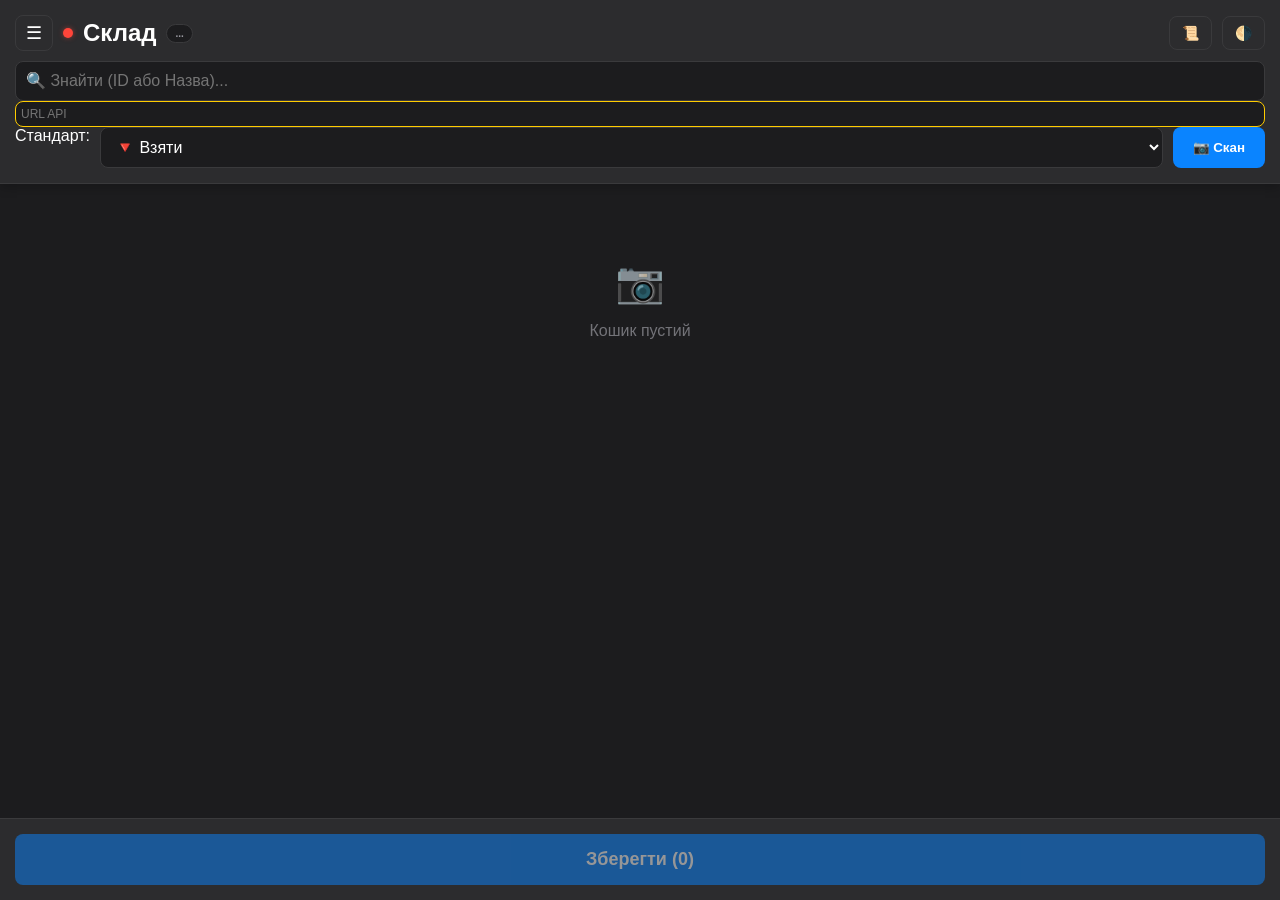
<file: index.html>
<!DOCTYPE html>
<html lang="uk">

<head>
    <meta charset="UTF-8">
    <meta name="viewport" content="width=device-width, initial-scale=1.0, user-scalable=no">
    <title>Vuzoll Warehouse</title>
    <script src="https://telegram.org/js/telegram-web-app.js"></script>

    <!-- Підключаємо нові стилі -->
    <link rel="stylesheet" href="css/base.css">
    <link rel="stylesheet" href="css/layout.css">
    <link rel="stylesheet" href="css/components.css">
    <link rel="stylesheet" href="css/modals.css">

    <!-- Підключаємо скрипти (порядок важливий!) -->
    <script src="js/config.js" defer></script>
    <script src="js/utils.js" defer></script>
    <script src="js/ui.js" defer></script>
    <script src="js/api.js" defer></script>
    <script src="js/router.js" defer></script>
    <script src="js/main.js" defer></script>
</head>

<body>

    <!-- HEADER -->
    <div class="header">
        <div class="top-row">
            <div style="display: flex; align-items: center; gap: 10px;">
                <!-- Кнопка Бургер -->
                <button class="icon-btn burger-btn" id="burgerBtn">☰</button>

                <div id="statusDot" class="status-dot disconnected"></div>
                <h2 id="pageTitle" style="margin:0;">Склад</h2>
                <span id="userRoleBadge" class="role-badge">...</span>
            </div>
            <div style="display: flex; gap: 10px;">
                <button class="icon-btn" id="logsBtn">📜</button>
                <button class="theme-btn" id="themeBtn">🌗</button>
            </div>
        </div>

        <!-- Пошук і налаштування (тільки для головної сторінки) -->
        <div id="mainPageControls">
            <div class="search-container">
                <div class="input-wrapper">
                    <input type="text" id="searchInput" placeholder="🔍 Знайти (ID або Назва)...">
                    <div id="searchSpinner" class="spinner hidden"></div>
                </div>
                <div id="searchResults" class="search-results hidden"></div>
            </div>

            <div class="api-config">
                <input type="text" id="apiUrlInput" placeholder="URL API" onchange="saveApiUrl()">
            </div>

            <div class="controls-row">
                <label class="hint-label">Стандарт:</label>
                <select id="globalActionType">
                    <option value="take">🔻 Взяти</option>
                    <option value="restock">🚚 Додати</option>
                    <option value="fact">📋 Факт</option>
                </select>
                <button class="scan-btn" id="scanBtn">📷 Скан</button>
            </div>
        </div>
    </div>

    <!-- SIDE MENU (BURGER) -->
    <div id="sideMenuOverlay" class="menu-overlay hidden"></div>
    <div id="sideMenu" class="side-menu hidden">
        <div class="menu-header">Меню <button id="closeMenuBtn" class="close-btn">✖</button></div>
        <nav>
            <!-- Головна залишається тут -->
            <button class="menu-item active" onclick="toggleMenu(false)">🏠 Склад (головна)</button>

            <!-- Ця кнопка тепер веде на users.html -->
            <a href="users.html" class="menu-item" style="text-decoration: none; display: block;">
                👥 Користувачі (Admin)
            </a>

            <a href="parts.html" class="menu-item" style="text-decoration: none; display: block;">
                ⚙️ Керувати деталями</a>
        </nav>
    </div>

    <!-- СТОРІНКИ -->
    <div id="pagesContainer">

        <!-- 1. ГОЛОВНА (СКЛАД) -->
        <div id="page-home" class="page-block active">
            <div id="itemList" class="item-list">
                <div class="empty-state">
                    <div style="font-size: 40px; margin-bottom: 10px;">📷</div>
                    <p>Кошик пустий</p>
                </div>
            </div>
            <div class="footer">
                <button id="submitBtn" class="submit-btn" disabled>Зберегти (0)</button>
            </div>
        </div>

        <!-- 2. КОРИСТУВАЧІ -->
        <div id="page-users" class="page-block hidden">
            <div class="page-actions">
                <button class="action-btn primary" id="inviteUserBtn">➕ Запросити користувача</button>
            </div>
            <div id="usersList" class="data-list">
                <!-- Сюди завантажаться юзери -->
            </div>
        </div>

        <!-- 3. ДЕТАЛІ -->
        <div id="page-parts" class="page-block hidden">
            <div class="page-actions">
                <button class="action-btn" id="refreshPartsBtn">🔄 Оновити список</button>
            </div>
            <div id="partsList" class="data-list">
                <!-- Сюди завантажаться деталі -->
            </div>
        </div>

    </div>

    <!-- МОДАЛКИ (Loading, Result, Logs) -->
    <!-- ... (код модалок Loading, Result, Logs такий самий, як був) ... -->
    <div id="loadingModal" class="loading-modal hidden">
        <div class="loading-content">
            <div class="big-spinner"></div>
            <div id="loadingText" style="font-weight: bold;">Завантаження...</div>
            <div id="progressContainer" class="progress-container hidden">
                <div id="progressBar" class="progress-bar"></div>
            </div>
        </div>
    </div>

    <div id="resultModal" class="modal hidden">
        <div class="result-content">
            <div class="modal-header">
                <h3>Результат</h3>
                <button id="closeResultBtn" class="close-btn">✖</button>
            </div>
            <div id="resultText" class="result-list"></div>
            <button id="copyResultBtn" class="action-btn">📋 Копіювати результат</button>
        </div>
    </div>

    <div id="logsModal" class="modal hidden">
        <div class="modal-content">
            <div class="modal-header">
                <h3>Logs</h3><button id="closeLogs" class="close-btn">✖</button>
            </div>
            <div class="logs-controls">
                <button id="copyLogsBtn" class="action-btn">📋 Копіювати</button>
                <button id="clearLogsBtn" class="action-btn danger">🗑 Очистити</button>
            </div>
            <pre id="logsArea">Пусто...</pre>
        </div>
    </div>

</body>

</html>
</file>
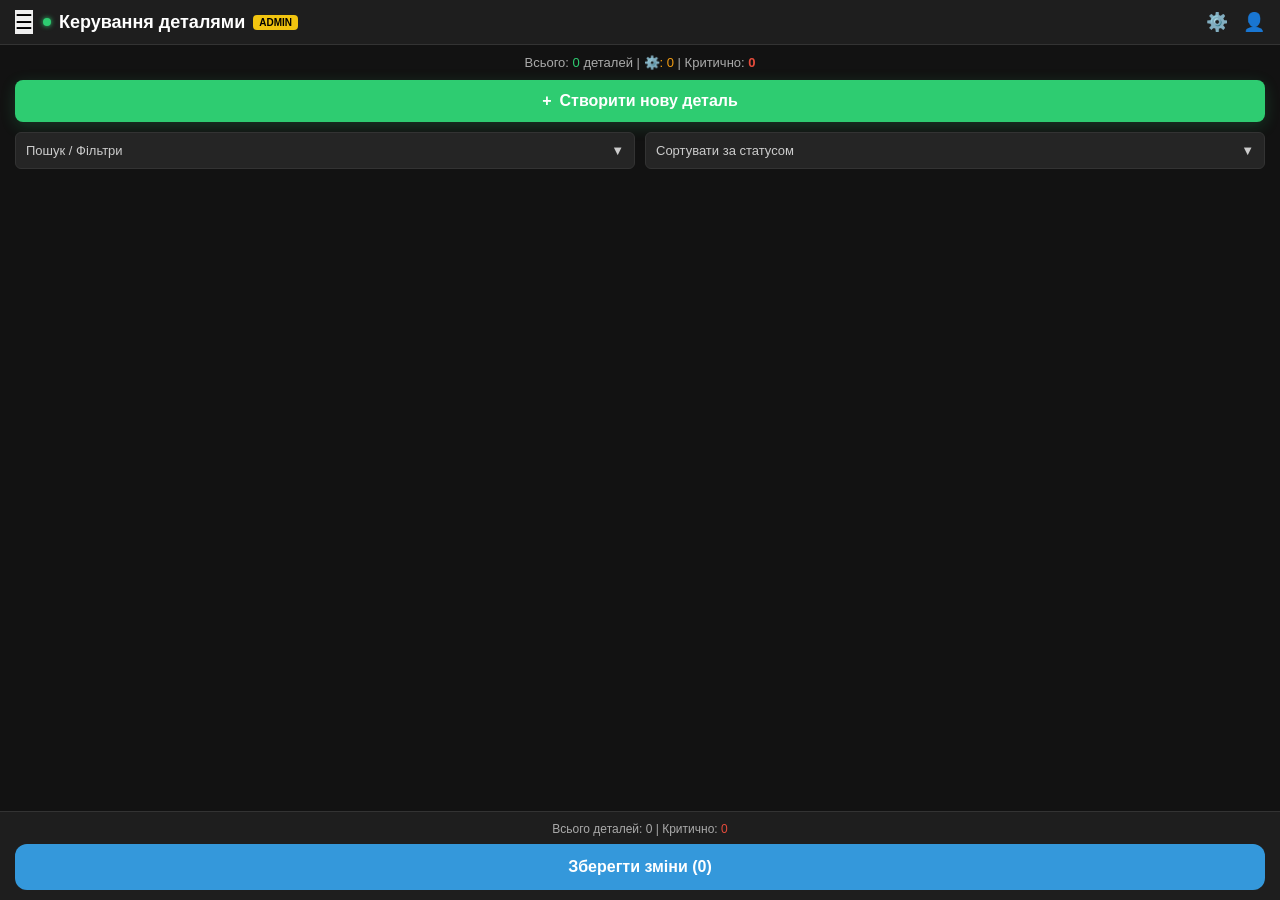
<file: parts.html>
<!DOCTYPE html>
<html lang="uk">

<head>
    <meta charset="UTF-8">
    <meta name="viewport" content="width=device-width, initial-scale=1.0, user-scalable=no">
    <title>Керування деталями</title>
    <script src="https://telegram.org/js/telegram-web-app.js"></script>

    <link rel="stylesheet" href="css/base.css">
    <link rel="stylesheet" href="css/parts.css"> <!-- Нові стилі -->

    <script src="js/config.js" defer></script>
    <script src="js/utils.js" defer></script>
    <script src="js/api.js" defer></script>
    <script src="js/parts.js" defer></script>
</head>

<body>

    <!-- Header -->
    <div class="parts-header">
        <div class="header-left">
            <button class="icon-btn" id="backBtn" style="border:none; padding:0; font-size:20px;">☰</button>
            <div class="header-title">
                <div class="status-dot"></div>
                Керування деталями
                <span class="admin-badge">ADMIN</span>
            </div>
        </div>
        <div class="header-right">
            <span>⚙️</span>
            <span>👤</span>
        </div>
    </div>

    <!-- Summary & Filters -->
    <div class="summary-bar">
        Всього: <span id="totalCount" style="color:#2ecc71">0</span> деталей |
        <span class="summary-settings">⚙️: 0</span> |
        Критично: <span id="criticalCount" class="summary-highlight">0</span>
    </div>

    <div class="action-area">
        <button id="createPartBtn" class="create-btn-large">
            <span>+</span> Створити нову деталь
        </button>

        <div class="filter-row">
            <button class="filter-btn">
                Пошук / Фільтри <span>▼</span>
            </button>
            <button class="filter-btn">
                Сортувати за статусом <span>▼</span>
            </button>
        </div>
    </div>

    <!-- Main List -->
    <div id="listView">
        <div id="partsContainer" style="padding-bottom: 20px;">
            <div class="spinner" style="margin: 20px auto;"></div>
        </div>
    </div>

    <!-- Floating Footer -->
    <div class="floating-footer">
        <div class="footer-info">
            Всього деталей: <span id="footerTotal">0</span> | Критично: <span id="footerCrit"
                style="color:#e74c3c">0</span>
        </div>
        <button class="save-changes-btn" id="bulkSaveBtn">
            Зберегти зміни (<span id="selectedCount">0</span>)
        </button>
    </div>

    <!-- Form View (Overlay) - залишаємо майже без змін, лише стилі підтягнуться з CSS -->
    <div id="formView" class="form-view hidden"
        style="display: none; position: fixed; top:0; left:0; width:100%; height:100%; z-index: 1000; overflow-y: auto;">
        <div class="form-header" style="padding:15px; display:flex; justify-content:space-between; align-items:center;">
            <button class="icon-btn" id="closeFormBtn" style="color:white; border:none;">⬅</button>
            <h3 id="formTitle" style="margin:0">Деталь</h3>
            <div style="width: 30px;"></div>
        </div>

        <div class="form-body" style="padding:20px;">
            <form id="partForm">
                <input type="hidden" name="id">

                <div class="form-group" style="margin-bottom:15px;">
                    <label>Назва товару</label>
                    <input type="text" name="name" required placeholder="Введіть назву"
                        style="width:100%; padding:10px; border-radius:8px;">
                </div>

                <div class="info-grid"
                    style="background:none; border:none; padding:0; display:flex; gap:10px; margin-bottom:15px;">
                    <div style="flex:1">
                        <label style="font-size:12px; color:#888;">Категорія</label>
                        <select name="category" id="catSelect"
                            style="width:100%; padding:10px; border-radius:8px;"></select>
                    </div>
                    <div style="flex:1">
                        <label style="font-size:12px; color:#888;">Одиниця</label>
                        <select name="unit" id="unitSelect"
                            style="width:100%; padding:10px; border-radius:8px;"></select>
                    </div>
                </div>

                <div class="form-group" style="margin-bottom:15px;">
                    <label>Локація</label>
                    <input type="text" name="location" placeholder="1-2-3"
                        style="width:100%; padding:10px; border-radius:8px;">
                </div>

                <div class="form-group" style="margin-bottom:15px;">
                    <label>Поточна кількість</label>
                    <input type="number" name="quantity" placeholder="0"
                        style="width:100%; padding:10px; border-radius:8px;">
                </div>

                <div style="display:flex; gap:10px; margin-bottom:15px;">
                    <div style="flex:1">
                        <label style="font-size:12px; color:#888;">В упак.</label>
                        <input type="number" name="qty_in_pack" placeholder="1"
                            style="width:100%; padding:10px; border-radius:8px;">
                    </div>
                    <div style="flex:1">
                        <label style="font-size:12px; color:#888;">Ціна упак.</label>
                        <input type="text" name="pack_price" placeholder="0"
                            style="width:100%; padding:10px; border-radius:8px;">
                    </div>
                </div>

                <div class="form-group" style="margin-bottom:15px;">
                    <label>Мін. запас (роботів)</label>
                    <input type="number" name="min_stock" placeholder="2"
                        style="width:100%; padding:10px; border-radius:8px;">
                </div>

                <div class="form-group" style="margin-bottom:15px;">
                    <label>Постачальник</label>
                    <input type="text" name="supplier" placeholder="UA3D"
                        style="width:100%; padding:10px; border-radius:8px;">
                </div>
                <div class="form-group" style="margin-bottom:15px;">
                    <label>Документ</label>
                    <input type="text" name="doc_name" placeholder="ISO..."
                        style="width:100%; padding:10px; border-radius:8px;">
                </div>
                <div class="form-group" style="margin-bottom:15px;">
                    <label>Посилання</label>
                    <input type="text" name="link" placeholder="http..."
                        style="width:100%; padding:10px; border-radius:8px;">
                </div>

                <div class="form-group" style="margin-bottom:20px;">
                    <label>На 1 робота</label>
                    <input type="number" name="qty_per_robot" placeholder="1"
                        style="width:100%; padding:10px; border-radius:8px;">
                </div>

                <button type="submit" class="create-btn-large" style="background:#3498db; margin-bottom:10px;">Зберегти
                    зміни</button>
                <button type="button" id="deletePartBtn"
                    style="width:100%; background:none; border:none; color:#e74c3c; padding:10px;">Видалити
                    деталь</button>
                <div style="height:50px;"></div>
            </form>
        </div>
    </div>

    <!-- Loading Modal -->
    <div id="loadingModal" class="loading-modal hidden">
        <div class="loading-content">
            <div class="big-spinner"></div>
            <div id="loadingText">Завантаження...</div>
        </div>
    </div>

</body>

</html>
</file>
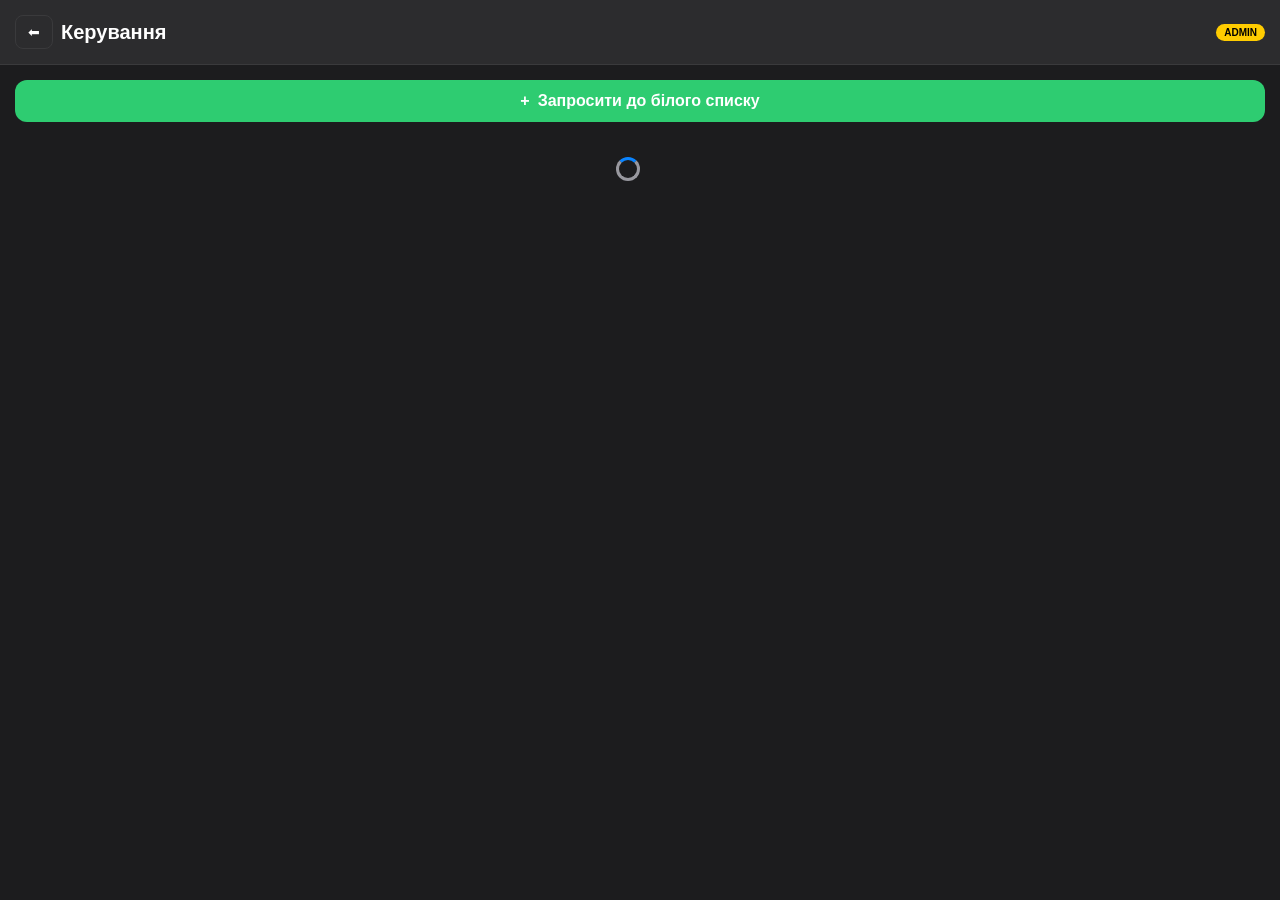
<file: users.html>
<!DOCTYPE html>
<html lang="uk">

<head>
    <meta charset="UTF-8">
    <meta name="viewport" content="width=device-width, initial-scale=1.0, user-scalable=no">
    <title>Керування користувачами</title>
    <script src="https://telegram.org/js/telegram-web-app.js"></script>

    <!-- Підключаємо ті самі стилі для єдиного вигляду -->
    <link rel="stylesheet" href="css/base.css">
    <link rel="stylesheet" href="css/layout.css">
    <link rel="stylesheet" href="css/components.css">
    <link rel="stylesheet" href="css/modals.css">

    <!-- Специфічні стилі для цієї сторінки (можна винести в css, але тут зручніше для наочності) -->
    <style>
        .users-header {
            display: flex;
            justify-content: space-between;
            align-items: center;
            padding: 15px;
            background: var(--card-bg);
            border-bottom: 1px solid var(--border-color);
        }

        .page-title {
            font-size: 20px;
            font-weight: bold;
            display: flex;
            align-items: center;
            gap: 8px;
        }

        .invite-section {
            padding: 15px;
        }

        .invite-btn-large {
            width: 100%;
            background-color: #2ecc71;
            color: white;
            padding: 12px;
            border-radius: 12px;
            border: none;
            font-size: 16px;
            font-weight: bold;
            cursor: pointer;
            display: flex;
            justify-content: center;
            align-items: center;
            gap: 8px;
        }

        .invite-btn-large:active {
            transform: scale(0.98);
            opacity: 0.9;
        }

        /* Стилі карток користувачів (як на скріншоті) */
        .user-card {
            background: var(--card-bg);
            /* Темний фон #2c2c2e */
            border-radius: 16px;
            padding: 15px;
            margin: 0 15px 10px 15px;
            display: flex;
            justify-content: space-between;
            align-items: center;
            box-shadow: 0 2px 5px rgba(0, 0, 0, 0.1);
        }

        .user-avatar {
            width: 40px;
            height: 40px;
            border-radius: 50%;
            background: #ccc;
            display: flex;
            align-items: center;
            justify-content: center;
            font-size: 20px;
            color: #333;
            margin-right: 12px;
        }

        .user-info {
            flex-grow: 1;
        }

        .user-name {
            font-size: 15px;
            font-weight: bold;
            color: var(--text-color);
            display: block;
        }

        .user-id {
            font-size: 12px;
            color: var(--hint-color);
            margin-top: 2px;
        }

        /* Кольорові бейджі ролей (Великі) */
        .role-select-badge {
            padding: 6px 12px;
            border-radius: 8px;
            font-size: 12px;
            font-weight: bold;
            text-transform: uppercase;
            border: none;
            color: #000;
            /* Текст за замовчуванням чорний для контрасту */
            cursor: default;
            min-width: 80px;
            text-align: center;
        }

        /* Кольори як на фото */
        .role-admin {
            background-color: #f1c40f;
            color: #000;
        }

        /* Жовтий */
        .role-manager {
            background-color: #2ecc71;
            color: #fff;
        }

        /* Зелений */
        .role-worker {
            background-color: #34495e;
            color: #bdc3c7;
        }

        /* Сірий */
    </style>

    <!-- Скрипти: Тільки необхідні -->
    <script src="js/config.js" defer></script>
    <script src="js/utils.js" defer></script>
    <script src="js/api.js" defer></script>
    <!-- Основний скрипт для цієї сторінки -->
    <script src="js/users.js" defer></script>
</head>

<body>

    <!-- Header -->
    <div class="users-header">
        <div class="page-title">
            <button class="icon-btn" id="backBtn">⬅</button>
            Керування
        </div>
        <div class="role-badge admin">ADMIN</div>
    </div>

    <!-- Invite Button -->
    <div class="invite-section">
        <button id="inviteUserBtn" class="invite-btn-large">
            <span>+</span> Запросити до білого списку
        </button>
    </div>

    <!-- Users List -->
    <div id="usersListContainer">
        <!-- Сюди JS додасть картки -->
        <div class="spinner" style="position:relative; margin: 20px auto;"></div>
    </div>

    <!-- Loading Modal (копія з index) -->
    <div id="loadingModal" class="loading-modal hidden">
        <div class="loading-content">
            <div class="big-spinner"></div>
            <div id="loadingText">Завантаження...</div>
        </div>
    </div>

</body>

</html>
</file>
<file: css/base.css>
/* === ЗМІННІ ТЕМ (Dark Default) === */
:root {
    --bg-color: #1c1c1e;
    --card-bg: #2c2c2e;
    --text-color: #ffffff;
    --hint-color: #98989f;
    --button-color: #0a84ff;
    --button-text: #ffffff;
    --danger-color: #ff453a;
    --border-color: #3a3a3c;
    --input-bg: #1c1c1e;
}

/* Світла тема */
body.light-theme {
    --bg-color: #f2f2f7;
    --card-bg: #ffffff;
    --text-color: #000000;
    --hint-color: #8e8e93;
    --button-color: #007aff;
    --button-text: #ffffff;
    --danger-color: #ff3b30;
    --border-color: #c6c6c8;
    --input-bg: #f2f2f7;
}

body {
    background-color: var(--bg-color);
    color: var(--text-color);
    font-family: -apple-system, BlinkMacSystemFont, 'Segoe UI', Roboto, Helvetica, Arial, sans-serif;
    margin: 0;
    padding: 0;
    padding-bottom: 100px;
    transition: background-color 0.3s, color 0.3s;
}

/* Глобальний ефект натискання */
button:active, .search-item:active, .menu-item:active {
    transform: scale(0.96);
    opacity: 0.8;
    transition: transform 0.05s ease;
}

/* Утиліти */
.hidden {
    display: none !important;
}
</file>
<file: css/layout.css>
/* --- HEADER --- */
.header {
    position: sticky;
    top: 0;
    background: var(--card-bg);
    padding: 15px;
    border-bottom: 1px solid var(--border-color);
    display: flex;
    flex-direction: column;
    gap: 10px;
    box-shadow: 0 4px 10px rgba(0,0,0,0.2);
    z-index: 1000; /* Вище лоадера, але нижче модалок і меню */
}

.top-row {
    display: flex;
    justify-content: space-between;
    align-items: center;
}

.controls-row {
    display: flex;
    gap: 10px;
}

/* --- FOOTER --- */
.footer {
    position: fixed;
    bottom: 0;
    left: 0;
    right: 0;
    background: var(--card-bg);
    padding: 15px;
    border-top: 1px solid var(--border-color);
    z-index: 800;
}

/* --- SIDE MENU (BURGER) --- */
.menu-overlay {
    position: fixed;
    inset: 0;
    background: rgba(0,0,0,0.35);
    z-index: 1400;
}
.menu-overlay.hidden {
    display: none;
}

.side-menu {
    position: fixed;
    top: 0;
    bottom: 0;
    left: 0;
    width: 250px;
    background: var(--card-bg);
    border-right: 1px solid var(--border-color);
    box-shadow: 4px 0 15px rgba(0,0,0,0.5);
    z-index: 1500;
    padding: 12px;
    display: flex;
    flex-direction: column;
    gap: 8px;
    transform: translateX(-100%);
    transition: transform 0.2s ease-out;
}

.side-menu.open {
    transform: translateX(0);
}

.side-menu-header {
    display: flex;
    justify-content: space-between;
    align-items: center;
    margin-bottom: 6px;
    font-size: 18px;
    font-weight: bold;
}

.menu-item {
    text-align: left;
    padding: 12px;
    border-radius: 8px;
    border: 1px solid transparent;
    background: transparent;
    color: var(--text-color);
    font-size: 15px;
    cursor: pointer;
}

.menu-item.active {
    background: var(--input-bg);
    border-color: var(--border-color);
    color: var(--button-color);
}

.menu-item[disabled] {
    opacity: 0.4;
    cursor: not-allowed;
}

/* --- PAGE STRUCTURE --- */
.page-block {
    padding: 10px;
    padding-bottom: 80px;
}

.item-list, .simple-list {
    display: flex;
    flex-direction: column;
    gap: 8px;
    padding: 5px;
}

.page-header-row {
    display: flex;
    justify-content: space-between;
    align-items: center;
    gap: 10px;
    margin-bottom: 10px;
}

.page-body {
    margin-top: 5px;
}
</file>
<file: css/components.css>
/* --- INPUTS & SELECTS --- */
select, input[type="text"], input[type="number"] {
    background: var(--input-bg);
    color: var(--text-color);
    border: 1px solid var(--border-color);
    border-radius: 8px;
    font-size: 16px;
    outline: none;
}

select { flex-grow: 1; padding: 10px; }

.api-config { font-size: 12px; display: flex; gap: 5px; }
.api-config input { width: 100%; padding: 5px; font-size: 12px; border: 1px solid #ffcc00; }

/* --- BUTTONS --- */
.theme-btn, .icon-btn, .close-btn {
    background: none;
    border: 1px solid var(--border-color);
    color: var(--text-color);
    padding: 8px 12px;
    border-radius: 8px;
    cursor: pointer;
    font-size: 14px;
}
.close-btn { border: none; font-size: 20px; }
.burger-btn { padding: 6px 10px; font-size: 18px; }

.scan-btn, .submit-btn, .refresh-btn, .action-btn {
    background: var(--button-color);
    color: var(--button-text);
    border: none;
    border-radius: 8px;
    font-weight: bold;
    cursor: pointer;
}

.scan-btn { padding: 10px 20px; display: flex; align-items: center; gap: 5px; }
.submit-btn { width: 100%; padding: 15px; font-size: 18px; transition: opacity 0.2s; }
.submit-btn:disabled { opacity: 0.5; cursor: not-allowed; }

.action-btn {
    flex: 1; padding: 10px; 
    background: var(--card-bg); color: var(--text-color); 
    border: 1px solid var(--border-color);
}
.action-btn.danger { color: var(--danger-color); border-color: var(--danger-color); }
.refresh-btn { margin-top: 10px; padding: 10px; }

.remove-btn {
    color: var(--danger-color); background: none; border: none;
    font-size: 22px; padding: 5px; cursor: pointer;
    display: flex; align-items: center;
}

/* --- BADGES & STATUS --- */
.status-dot {
    width: 10px; height: 10px; border-radius: 50%;
    background-color: #ff453a; transition: background-color 0.3s;
    box-shadow: 0 0 5px rgba(255, 69, 58, 0.5);
}
.status-dot.connected {
    background-color: #30d158; box-shadow: 0 0 5px rgba(48, 209, 88, 0.5);
}

.role-badge {
    font-size: 10px; padding: 3px 8px; border-radius: 12px;
    background: var(--input-bg); border: 1px solid var(--border-color);
    color: var(--hint-color); text-transform: uppercase; font-weight: bold;
}
.role-badge.admin { background: #ffcc00; color: #000; border: none; }
.role-badge.manager { background: #30d158; color: #fff; border: none; }

.simple-badge {
    padding: 2px 6px; border-radius: 8px; font-size: 11px;
    text-transform: uppercase; background: var(--input-bg); color: var(--hint-color);
}

.hint-text { font-size: 13px; color: var(--hint-color); margin-bottom: 10px; }
.inline-status {
    font-size: 13px; margin-bottom: 6px; color: var(--button-text);
    background: var(--button-color); padding: 4px 8px; border-radius: 6px;
}

/* --- CARDS (WAREHOUSE) --- */
.card {
    background: var(--card-bg); border-radius: 12px; padding: 15px;
    margin-bottom: 15px; border: 1px solid var(--border-color);
    display: flex; flex-direction: column; gap: 10px;
    animation: fadeIn 0.3s ease;
}
.card-header { display: flex; gap: 15px; }
.item-icon {
    font-size: 24px; background: var(--bg-color); width: 50px; height: 50px;
    border-radius: 8px; display: flex; align-items: center; justify-content: center;
    flex-shrink: 0;
}
.item-details { flex-grow: 1; overflow: hidden; }
.item-details h3 { margin: 0 0 5px 0; font-size: 16px; }
.item-details p { margin: 0; font-size: 13px; color: var(--hint-color); }
.item-id-full {
    font-size: 11px; font-family: monospace; color: var(--hint-color);
    word-break: break-all; background: rgba(0,0,0,0.05);
    padding: 2px 4px; border-radius: 4px; margin-bottom: 4px; display: inline-block;
}

.item-card-row {
    display: flex; justify-content: space-between; align-items: center;
    margin-top: 5px; gap: 8px; border-top: 1px solid var(--border-color); padding-top: 10px;
}
.item-action-select { padding: 8px; font-size: 14px; flex-grow: 1; max-width: 120px; }
.qty-control { display: flex; align-items: center; gap: 5px; }
.qty-input { width: 50px; text-align: center; padding: 8px; font-weight: bold; }

/* --- CARDS (SIMPLE / USERS) --- */
.simple-card {
    background: var(--card-bg); border-radius: 8px; padding: 10px;
    border: 1px solid var(--border-color); font-size: 13px;
}
.simple-card-header {
    display: flex; justify-content: space-between; align-items: center; margin-bottom: 4px;
}

/* --- SEARCH --- */
.search-container { position: relative; width: 100%; }
.input-wrapper { position: relative; width: 100%; }
#searchInput { width: 100%; padding: 10px; box-sizing: border-box; }

.search-results {
    position: absolute; top: 100%; left: 0; right: 0;
    background: var(--card-bg); border: 1px solid var(--border-color);
    border-radius: 8px; max-height: 250px; overflow-y: auto; z-index: 200;
    box-shadow: 0 4px 15px rgba(0,0,0,0.4);
}
.search-item { padding: 12px; border-bottom: 1px solid var(--border-color); cursor: pointer; }
.search-item:hover { background: var(--bg-color); }
.search-item small { color: var(--hint-color); display: block; }

.empty-state { text-align: center; margin-top: 60px; color: var(--hint-color); opacity: 0.7; }

/* --- SPINNERS --- */
.spinner {
    position: absolute; right: 12px; top: calc(50% - 9px);
    width: 18px; height: 18px; border: 3px solid var(--hint-color);
    border-top: 3px solid var(--button-color); border-radius: 50%;
    animation: spin 0.8s linear infinite; z-index: 10;
}
.big-spinner {
    width: 40px; height: 40px; border: 4px solid var(--hint-color);
    border-top: 4px solid var(--button-color); border-radius: 50%;
    animation: spin 1s linear infinite; margin-bottom: 15px;
}
@keyframes spin { 0% { transform: rotate(0deg); } 100% { transform: rotate(360deg); } }
@keyframes fadeIn { from { opacity: 0; transform: translateY(10px); } to { opacity: 1; transform: translateY(0); } }
</file>
<file: css/modals.css>
/* --- BASE MODAL --- */
.modal {
    position: fixed; top: 0; left: 0; right: 0; bottom: 0;
    background: rgba(0,0,0,0.8); z-index: 2000;
    display: flex; justify-content: center; align-items: center;
}

.modal-content {
    background: var(--bg-color); width: 90%; height: 80%;
    border-radius: 12px; padding: 15px; display: flex; flex-direction: column;
}

.modal-header {
    display: flex; justify-content: space-between; align-items: center; margin-bottom: 10px;
}

/* --- LOADING MODAL (Global) --- */
.loading-modal {
    position: fixed;
    top: 0; left: 0; right: 0; bottom: 0;
    background: rgba(0, 0, 0, 0.25);
    backdrop-filter: blur(2px);
    z-index: 900; /* Нижче Header, але вище контенту */
    display: flex;
    justify-content: center;
    align-items: center;
    flex-direction: column;
}

.loading-content {
    background: var(--card-bg);
    padding: 20px;
    border-radius: 16px;
    display: flex; flex-direction: column; align-items: center;
    box-shadow: 0 10px 30px rgba(0,0,0,0.3);
    border: 1px solid var(--border-color);
    min-width: 200px;
}

.progress-container {
    width: 100%; background-color: var(--input-bg);
    border-radius: 8px; height: 10px; margin-top: 10px;
    overflow: hidden; border: 1px solid var(--border-color);
}

.progress-bar {
    height: 100%; background-color: var(--button-color);
    width: 0%; transition: width 0.3s ease;
}

/* --- RESULT MODAL --- */
.result-content {
    background: var(--bg-color); width: 90%; max-height: 80%;
    border-radius: 12px; padding: 15px; display: flex; flex-direction: column;
    border: 1px solid var(--border-color);
}

.result-list {
    flex-grow: 1; overflow-y: auto; background: var(--input-bg);
    padding: 10px; border-radius: 8px; margin: 10px 0;
    font-family: monospace; font-size: 12px; white-space: pre-wrap;
    border: 1px solid var(--border-color);
}

/* --- LOGS MODAL --- */
.logs-controls { display: flex; gap: 10px; margin-bottom: 10px; }

#logsArea {
    flex-grow: 1; background: #111; color: #0f0; padding: 10px;
    overflow: auto; font-family: monospace; font-size: 11px;
    border-radius: 6px; white-space: pre-wrap;
}
</file>
<file: css/parts.css>
/* --- GLOBAL PAGE SETUP --- */
body {
    background-color: #121212 !important;
    color: #ffffff;
    padding-bottom: 100px;
}

/* --- HEADER --- */
.parts-header {
    background-color: #1e1e1e;
    padding: 10px 15px;
    display: flex;
    justify-content: space-between;
    align-items: center;
    border-bottom: 1px solid #333;
    position: sticky;
    top: 0;
    z-index: 100;
}

.header-left {
    display: flex;
    align-items: center;
    gap: 10px;
}

.header-right {
    display: flex;
    gap: 15px;
    font-size: 18px;
    color: #888;
}

.header-title {
    font-size: 18px;
    font-weight: bold;
    display: flex;
    align-items: center;
    gap: 8px;
}

.status-dot {
    width: 8px;
    height: 8px;
    background: #2ecc71;
    border-radius: 50%;
    box-shadow: 0 0 5px #2ecc71;
}

.admin-badge {
    background: #f1c40f;
    color: #000;
    font-size: 10px;
    padding: 2px 6px;
    border-radius: 4px;
    font-weight: 800;
}

/* --- SUMMARY BAR & FILTERS --- */
.summary-bar {
    padding: 10px 15px;
    font-size: 13px;
    color: #aaa;
    text-align: center;
    background: #121212;
}

.summary-highlight {
    color: #e74c3c;
    font-weight: bold;
}

.summary-settings {
    color: #f39c12;
}

.action-area {
    padding: 0 15px 10px 15px;
}

.create-btn-large {
    width: 100%;
    background-color: #2ecc71;
    color: white;
    padding: 12px;
    border-radius: 8px;
    border: none;
    font-size: 16px;
    font-weight: bold;
    display: flex;
    justify-content: center;
    align-items: center;
    gap: 8px;
    box-shadow: 0 4px 15px rgba(46, 204, 113, 0.2);
    margin-bottom: 10px;
}

.filter-row {
    display: flex;
    gap: 10px;
    margin-bottom: 10px;
}

.filter-btn {
    flex: 1;
    background: #252525;
    border: 1px solid #333;
    color: #ccc;
    padding: 10px;
    border-radius: 6px;
    font-size: 13px;
    display: flex;
    justify-content: space-between;
    align-items: center;
}

/* --- PART CARD DESIGN (NEW) --- */
.part-card {
    background-color: #1e1e1e;
    border-radius: 12px;
    padding: 12px;
    margin: 0 15px 20px 15px;
    /* Більший відступ знизу */
    border: 1px solid #333;
    position: relative;
    box-shadow: 0 4px 8px rgba(0, 0, 0, 0.4);
    display: flex;
    flex-direction: column;
    gap: 10px;
}

/* 1. Image Area */
.part-img-container {
    width: 100%;
    min-height: 180px;
    /* Половина ширини (приблизно) + запас */
    background-color: #252525;
    /* Темний фон для PNG */
    border-radius: 8px;
    overflow: hidden;
    position: relative;
    display: flex;
    justify-content: center;
    align-items: center;
    border: 1px solid #2a2a2a;
}

.part-img {
    width: 100%;
    height: auto;
    max-height: 300px;
    /* Щоб не було надто високим */
    object-fit: contain;
    /* Зберігає пропорції */
    display: block;
    opacity: 0;
    transition: opacity 0.3s ease;
}

.part-img.loaded {
    opacity: 1;
}

/* Fallback Icon (Wrench) */
.part-fallback-icon {
    font-size: 50px;
    color: #444;
    display: none;
    /* JS вмикає це, якщо фото немає */
}

/* 2. Header Area (Name & ID) */
.card-header-row {
    display: flex;
    gap: 10px;
    align-items: stretch;
    /* Розтягуємо дочірні елементи на всю висоту */
    justify-content: space-between;
    min-height: 50px;
    /* Можна задати мінімальну висоту для естетики */
}

/* Оновлюємо цей клас */
.part-titles {
    flex-grow: 1;
    min-width: 0;

    /* Додаємо Flexbox для центрування всередині блоку */
    display: flex;
    flex-direction: column;
    /* Розміщуємо Назву над ID */
    justify-content: center;
    /* Центруємо по вертикалі */
}

/* Додатково можна прибрати відступи, які можуть заважати центруванню */
.part-name {
    margin-bottom: 2px;
    /* Мінімальний відступ між назвою та ID */
    line-height: 1.2;
}

.part-id {
    font-size: 11px;
    color: #666;
    font-family: monospace;
    background: #181818;
    padding: 2px 5px;
    border-radius: 4px;
    display: inline-block;
}

.card-actions {
    display: flex;
    flex-direction: column;
    gap: 8px;
    flex-shrink: 0;
    /* Кнопки не стискаються */
}

.edit-icon-btn,
.menu-icon-btn {
    background: #2c2c2e;
    border: 1px solid #3a3a3c;
    color: #fff;
    width: 32px;
    height: 32px;
    border-radius: 6px;
    font-size: 16px;
    cursor: pointer;
    display: flex;
    align-items: center;
    justify-content: center;
}

.edit-icon-btn {
    color: #f39c12;
}

.menu-icon-btn {
    color: #3498db;
}

/* 3. Info Grid */
.info-grid {
    display: grid;
    grid-template-columns: 1fr 1fr;
    gap: 8px;
    background: #181818;
    padding: 10px;
    border-radius: 8px;
    border: 1px solid #2a2a2a;
}

.info-item {
    font-size: 12px;
    color: #bbb;
    display: flex;
    align-items: center;
    gap: 6px;
    white-space: nowrap;
    overflow: hidden;
    text-overflow: ellipsis;
    min-width: 0;
}

.info-icon {
    font-size: 14px;
    width: 16px;
    text-align: center;
}

.part-link {
    color: #3498db;
    text-decoration: none;
    white-space: nowrap;
    overflow: hidden;
    text-overflow: ellipsis;
    display: block;
    max-width: 100%;
    flex: 1;
}

/* 4. Stats & Footer */
.price-row {
    display: flex;
    justify-content: space-between;
    font-size: 12px;
    color: #ccc;
    padding: 0 5px;
}

.progress-section {
    margin-top: 5px;
}

.progress-bg {
    width: 100%;
    height: 8px;
    background: #333;
    border-radius: 4px;
    overflow: hidden;
}

.progress-fill {
    height: 100%;
    border-radius: 4px;
    transition: width 0.3s;
}

.fill-green {
    background: #2ecc71;
}

.fill-yellow {
    background: #f1c40f;
}

.fill-red {
    background: #e74c3c;
}

.card-footer-stats {
    font-size: 12px;
    color: #ddd;
    display: flex;
    flex-wrap: wrap;
    gap: 5px;
    align-items: center;
    margin-top: 5px;
    padding-top: 8px;
    border-top: 1px solid #333;
}

.stat-val {
    color: #fff;
    font-weight: bold;
}

.stat-separator {
    color: #555;
}

.status-text {
    font-weight: bold;
    margin-left: auto;
}

.st-good {
    color: #2ecc71;
}

.st-warn {
    color: #f1c40f;
}

.st-crit {
    color: #e74c3c;
}

/* Floating Footer */
.floating-footer {
    position: fixed;
    bottom: 0;
    left: 0;
    right: 0;
    background: #1e1e1e;
    padding: 10px 15px;
    border-top: 1px solid #333;
    z-index: 500;
}

.footer-info {
    font-size: 12px;
    color: #aaa;
    text-align: center;
    margin-bottom: 8px;
}

.save-changes-btn {
    width: 100%;
    background: #3498db;
    color: white;
    padding: 14px;
    border-radius: 12px;
    font-size: 16px;
    font-weight: bold;
    border: none;
}

/* Form */
.form-view {
    background-color: #121212;
}

.form-header {
    background-color: #1e1e1e;
    border-bottom: 1px solid #333;
    color: white;
}

.form-group input,
.form-group select {
    background: #252525;
    border-color: #444;
    color: white;
}

.form-group label {
    color: #aaa;
}
</file>
